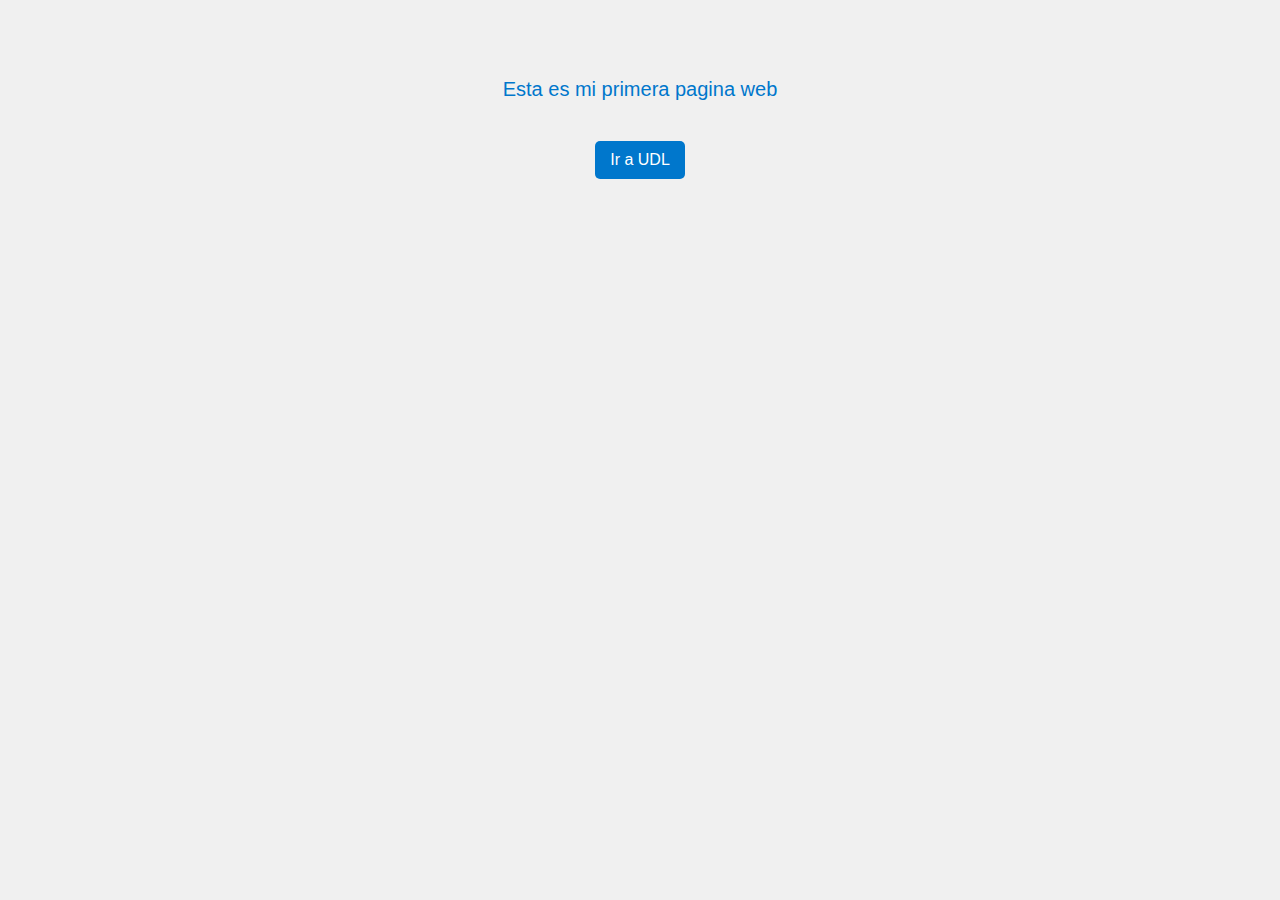
<file: index.html>
<!DOCTYPE html>
<html lang="en">
<head>
    <style>
        body {
    background-color: #f0f0f0;
    font-family: Arial, sans-serif;
    color: #333;
    text-align: center;
    padding: 50px;
}

p {
    font-size: 20px;
    color: #0077cc;
}

a {
    display: inline-block;
    margin-top: 20px;
    padding: 10px 15px;
    background-color: #0077cc;
    color: white;
    text-decoration: none;
    border-radius: 5px;
}

a:hover {
    background-color: #005fa3;
}
    </style>
    <meta charset="UTF-8">
    <meta name="viewport" content="width=device-width, initial-scale=1.0">
    <title>Ejemplo pagina web</title>
</head>
<body>
    <p>Esta es mi primera pagina web</p>
    <a href="https://universidaddeleon.edu.mx" target="_blank">
        Ir a UDL
    </a>
    
</body>
</html>
</file>
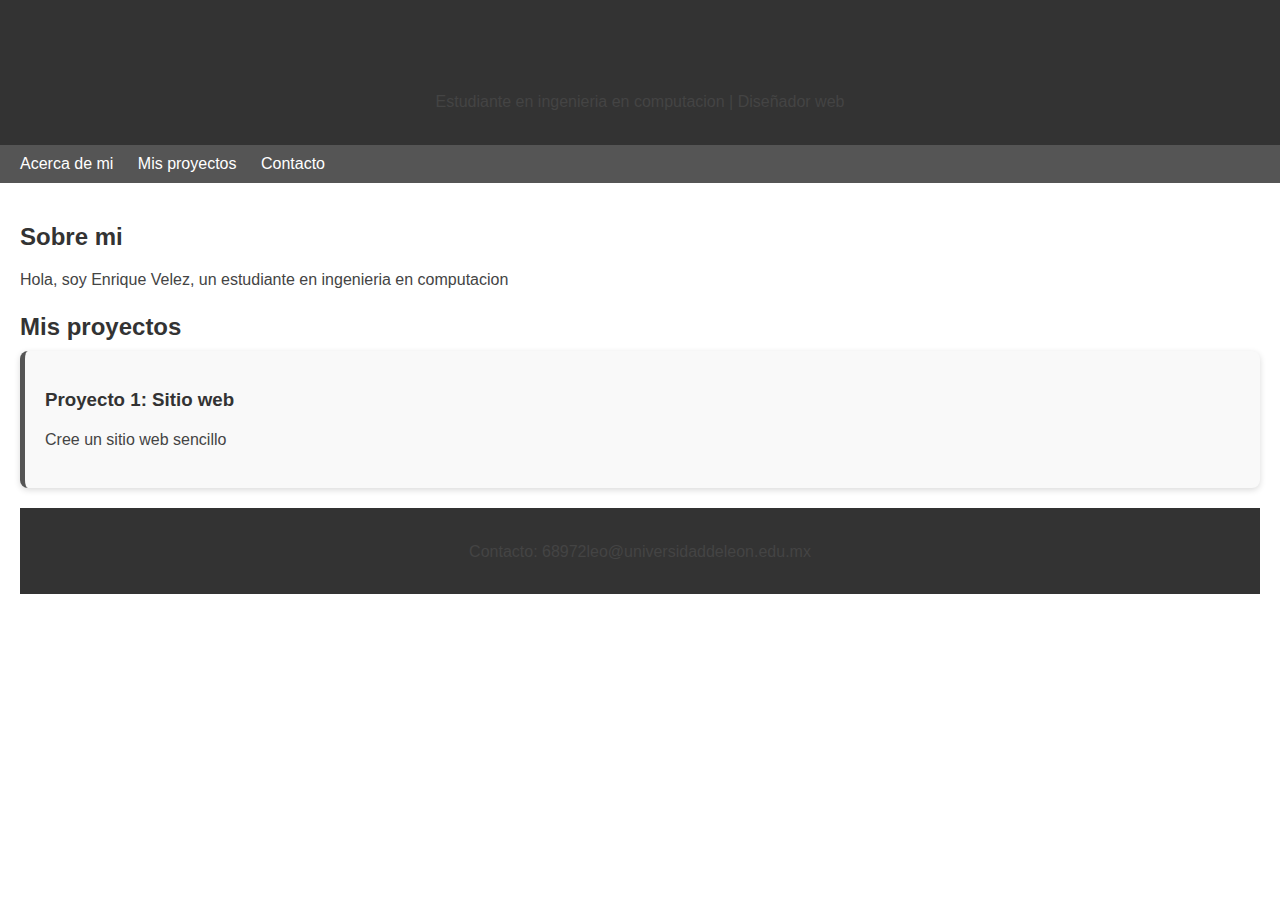
<file: index_sem.html>
<!DOCTYPE html>
<html lang="en">
<head>
    <style>
   body { 
  font-family: Arial, sans-serif; 
  margin: 0; 
}

header, footer { 
  background-color: #333; 
  color: white; 
  padding: 15px; 
  text-align: center; 
}

nav { 
  background: #555; 
  padding: 10px; 
}

nav a { 
  color: white; 
  margin: 0 10px; 
  text-decoration: none; 
}

main { 
  padding: 20px; 
}

section { 
  margin-bottom: 20px; 
}

h1, h2, h3, h4, h5, h6 { 
  color: #333; 
  margin-bottom: 10px;
  font-weight: bold;
}

p {
  line-height: 1.6;
  color: #444;
  margin-bottom: 15px;
}

article {
  background: #f9f9f9;
  padding: 20px;
  margin-bottom: 20px;
  border-radius: 8px;
  box-shadow: 0 2px 6px rgba(0,0,0,0.15);
  border-left: 5px solid #555;
}
  </style>
    <meta charset="UTF-8">
    <meta name="viewport" content="width=device-width, initial-scale=1.0">
    <title>Document</title>
</head>

<body>
    <header>
        <h1>Portafolio de Enrique Velez</h1>
        <p>Estudiante en ingenieria en computacion | Diseñador web</p>
    </header>
    <nav>
        <a href="#sobre-mi"> Acerca de mi </a>
        <a href="#mis-proyectos"> Mis proyectos </a>
        <a href="#contacto">  Contacto </a>
    </nav>

    <main>

        <section id="sobre-mi">
            <h2>Sobre mi</h2>
            <p>Hola, soy Enrique Velez, un estudiante en ingenieria en computacion</p>
        </section>

        <section id="mis-proyectos">
            <h2>Mis proyectos</h2>
            <article>
                <h3>Proyecto 1: Sitio web</h3>
                <p>Cree un sitio web sencillo</p>
            </article>
        </section>

        <footer id="contacto">
            <p>Contacto: 68972leo@universidaddeleon.edu.mx</p>
        </footer>


    </main>


</body>
</html>
</file>
